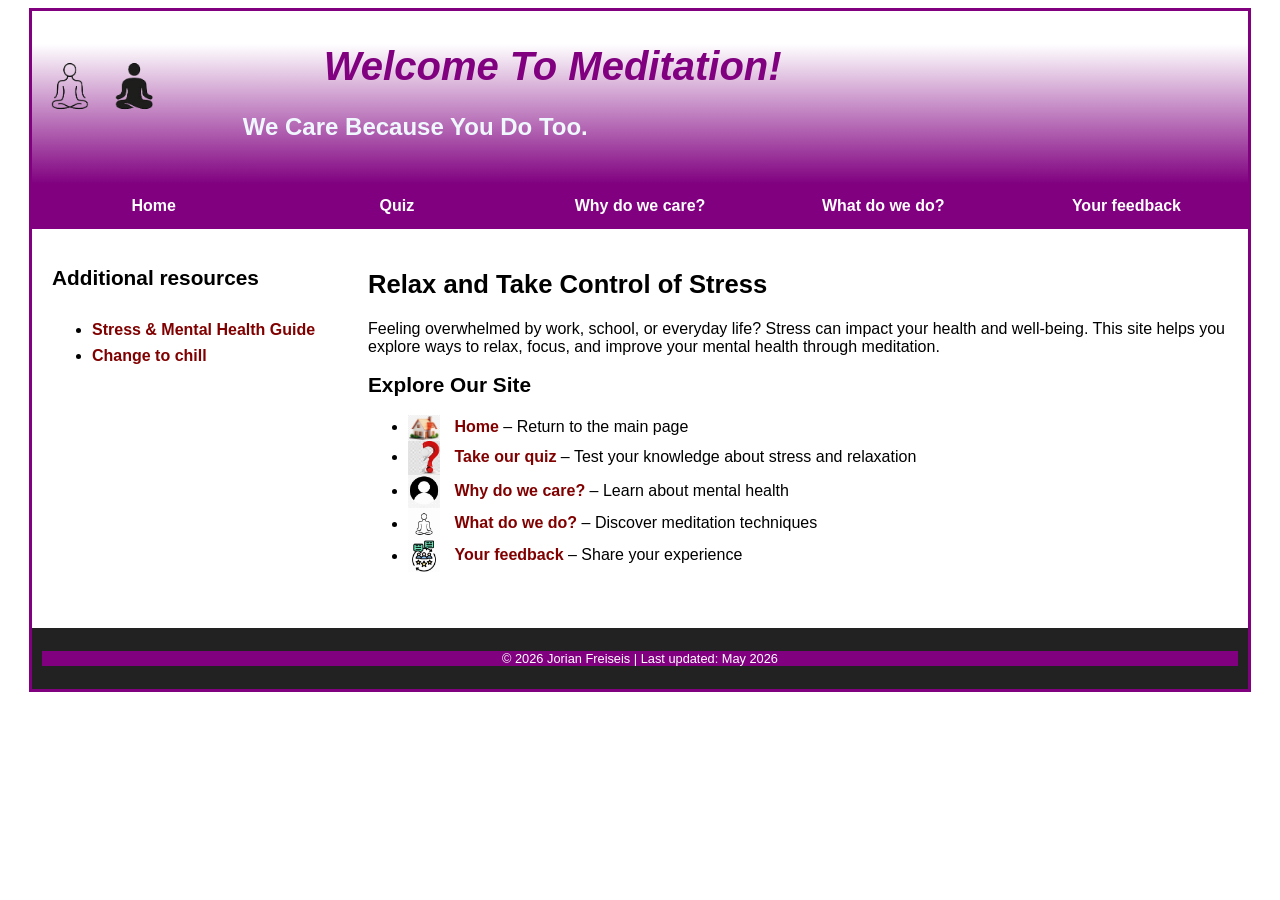
<file: index.html>
<!DOCTYPE html>
<html lang="en">

<head>
    <meta charset="UTF-8">
    <meta name="viewport" content="width=device-width, initial-scale=1.0">
    <title>Home</title>
    <link rel="stylesheet" href="css/Main_2.css">
    <link rel="stylesheet" href="css/header_nav_footer.css">
    <link rel="stylesheet" href="css/animation.css">
    <link rel="stylesheet" href="css/slicknav.css">
    <script src="https://code.jquery.com/jquery-3.2.1.min.js"></script>
    <script src="js/jquery.slicknav.min.js"></script>    
<script>
$(document).ready(function(){
    $('#nav_menu').slicknav({ prependTo:"#mobile_menu" });
});
</script>
</head>
<body>
    <header>
        <img src="images/OIP (1)-Picsart-BackgroundRemover.jpg" alt="Relax">
        <h2>Welcome To Meditation!</h2>
        <h3>We Care Because You Do Too.</h3>
    </header>
 <nav id ="mobile_menu"></nav>
  <nav id="nav_menu">
        <ul>
            <li><a href="index.html">Home</a></li>
            <li><a href="Quiz.html">Quiz</a></li>
            <li><a href="About.html">Why do we care?</a></li>
            <li><a href="Contents.html">What do we do?</a></li>
            <li><a href="Feedback.html">Your feedback</a></li>
        </ul>
    </nav>   
    <main>
<section>
    <h1>Relax and Take Control of Stress</h1>

    <p>
        Feeling overwhelmed by work, school, or everyday life? Stress can impact your health and well-being.
        This site helps you explore ways to relax, focus, and improve your mental health through meditation.
    </p>

    <h2>Explore Our Site</h2>
    <ul>
        <li>
            <img src="images/house1778756106.png" class="icon" alt="Home">
            <a href="index.html">Home</a> – Return to the main page
        </li>

        <li>
            <img src="images/Quiz1778756411.png" class="icon" alt="Quiz">
           <a href="Quiz.html">Take our quiz</a> – Test your knowledge about stress and relaxation
        </li>

        <li>
            <img src="images/About1778757624.png" class="icon" alt="About">
            <a href="About.html">Why do we care?</a> – Learn about mental health
        </li>

        <li>
             <img src="images/med1778760997.png" class="icon" alt="meditation">
            <a href="Contents.html">What do we do?</a> – Discover meditation techniques
        </li>

        <li>
            <img src="images/Feedback1778756485.png" class="icon" alt="Feedback">
            <a href="Feedback.html">Your feedback</a> – Share your experience
        </li>

    </ul>
</section>
            <aside>
            <h2>
                Additional resources
            </h2>
            <ul>
                <li><a href="https://www.helpguide.org/">Stress & Mental Health Guide</a></li>
                <li><a href="https://www.changetochill.org/">Change to chill</a></li>
            </ul>
        </aside>
    </main>
    <footer>
    <p>© 2026 Jorian Freiseis | Last updated: May 2026</p>
</footer>
</body>

</html>
</file>
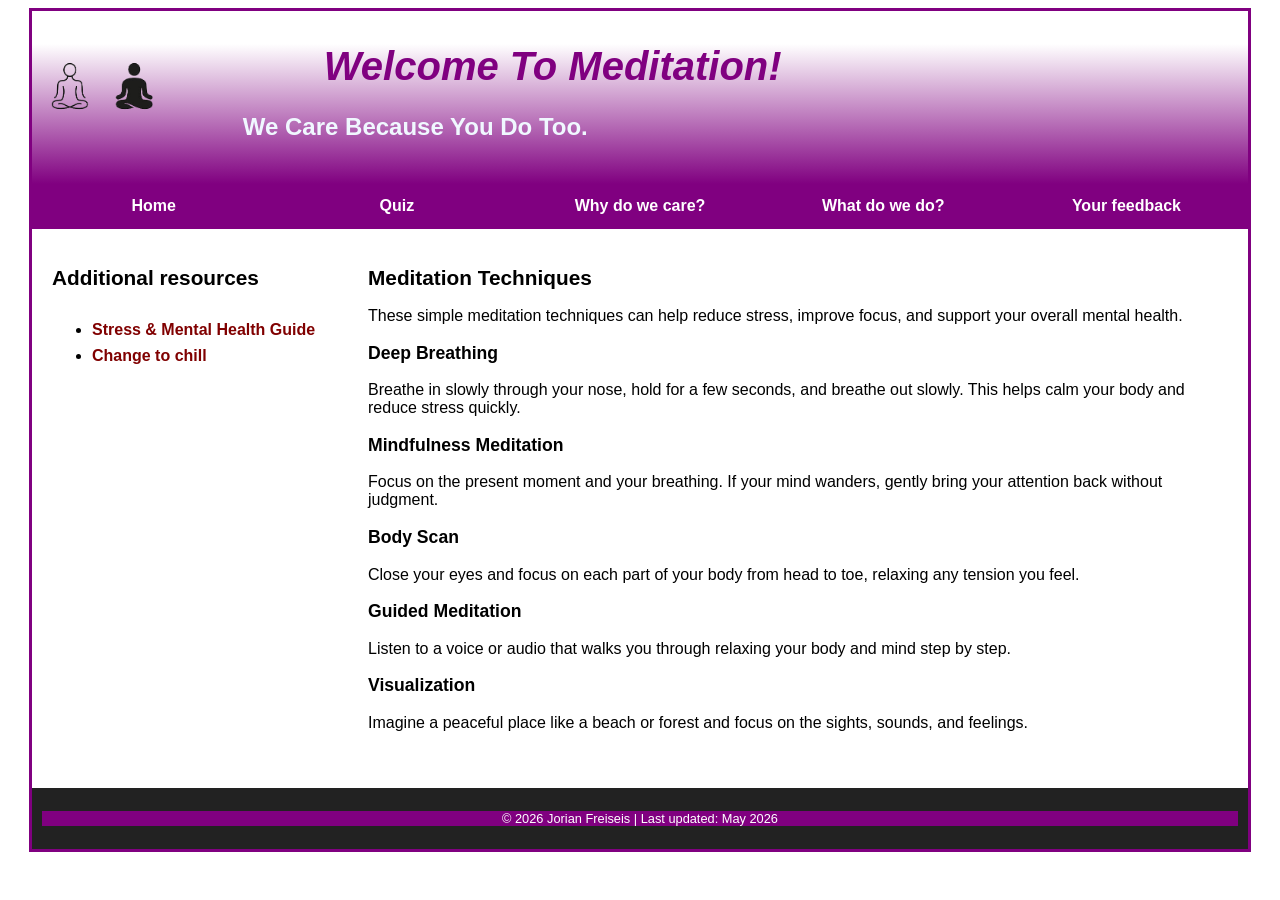
<file: Contents.html>
<!DOCTYPE html>
<html lang="en">

<head>
    <meta charset="UTF-8">
    <meta name="viewport" content="width=device-width, initial-scale=1.0">
    <title>Meditation Techniques</title>
    <link rel="stylesheet" href="css/Main_2.css">
    <link rel="stylesheet" href="css/header_nav_footer.css">
    <link rel="stylesheet" href="css/animation.css">
    <link rel="stylesheet" href="css/slicknav.css">
    <script src="https://code.jquery.com/jquery-3.2.1.min.js"></script>
    <script src="js/jquery.slicknav.min.js"></script>    
    <script type="text/javascript">
        $(document).ready(function(){
            $('#nav_menu').slicknav({prependTo:"#mobile_menu"});
        });
</script>
</head>
<body>
    <header>
         <img src="images/OIP (1)-Picsart-BackgroundRemover.jpg" alt="Relax">
        <h2>Welcome To Meditation!</h2>
        <h3>We Care Because You Do Too.</h3>
    </header>
  <nav id ="mobile_menu"></nav>
  <nav id="nav_menu">
        <ul>
            <li><a href="index.html">Home</a></li>
            <li><a href="Quiz.html">Quiz</a></li>
            <li><a href="About.html">Why do we care?</a></li>
            <li><a href="Contents.html">What do we do?</a></li>
            <li><a href="Feedback.html">Your feedback</a></li>
        </ul>
    </nav> 
<main>
<section class="content-section">
    <h2>Meditation Techniques</h2>
    <p>These simple meditation techniques can help reduce stress, improve focus, and support your overall mental health.</p>

    <div class="technique">
        <h3>Deep Breathing</h3>
        <p>Breathe in slowly through your nose, hold for a few seconds, and breathe out slowly. This helps calm your body and reduce stress quickly.</p>
    </div>

    <div class="technique">
        <h3>Mindfulness Meditation</h3>
        <p>Focus on the present moment and your breathing. If your mind wanders, gently bring your attention back without judgment.</p>
    </div>

    <div class="technique">
        <h3>Body Scan</h3>
        <p>Close your eyes and focus on each part of your body from head to toe, relaxing any tension you feel.</p>
    </div>

    <div class="technique">
        <h3>Guided Meditation</h3>
        <p>Listen to a voice or audio that walks you through relaxing your body and mind step by step.</p>
    </div>

    <div class="technique">
        <h3>Visualization</h3>
        <p>Imagine a peaceful place like a beach or forest and focus on the sights, sounds, and feelings.</p>
    </div>
</section>
            <aside>
            <h2>
                Additional resources
            </h2>
            <ul>
                <li><a href="https://www.helpguide.org/">Stress & Mental Health Guide</a></li>
                <li><a href="https://www.changetochill.org/">Change to chill</a></li>
            </ul>
        </aside>
    </main>
    <footer>
    <p>© 2026 Jorian Freiseis | Last updated: May 2026</p>
</footer>
</body>
</html>
</file>
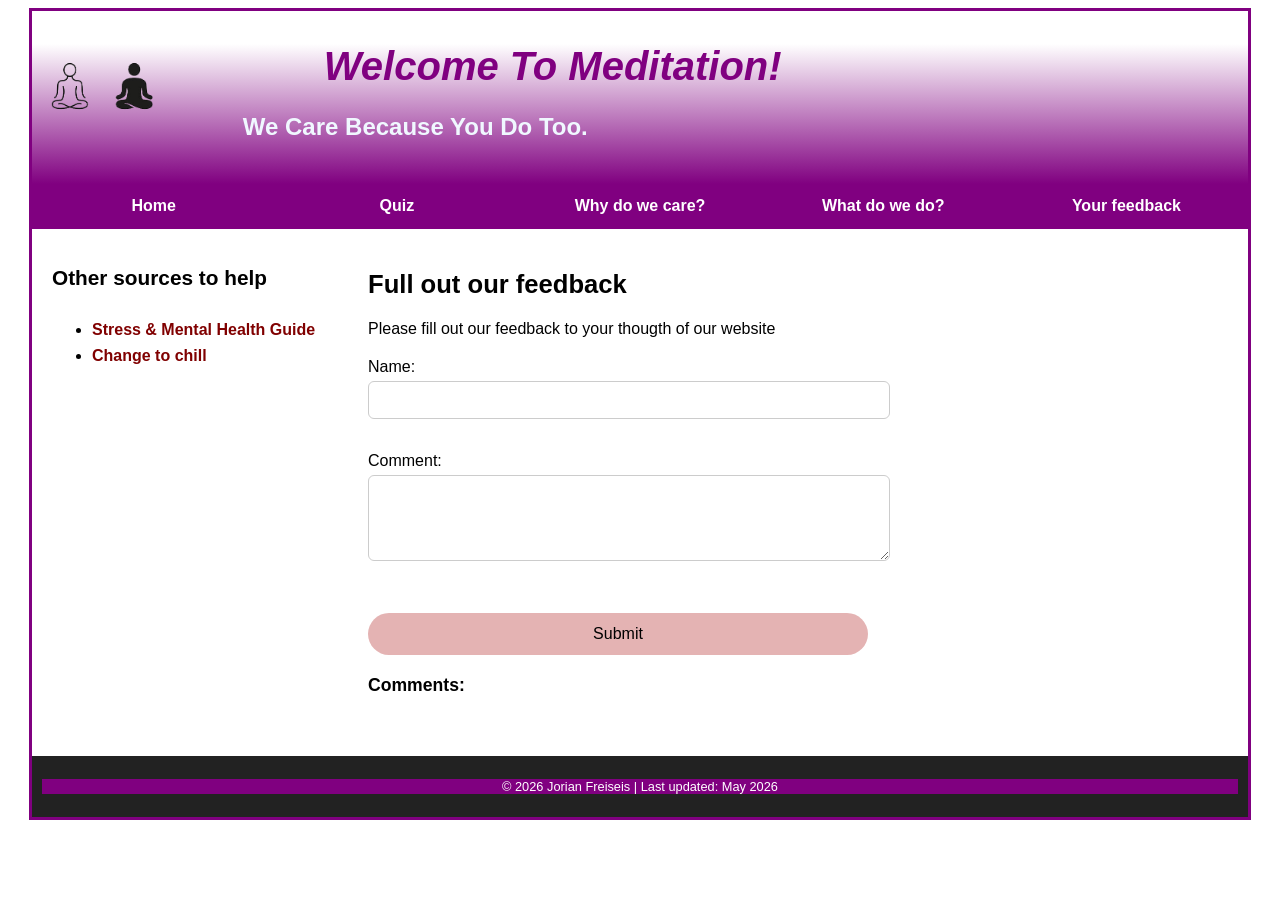
<file: Feedback.html>
<!DOCTYPE html>
<html lang="en">

<head>
    <meta charset="UTF-8">
    <meta name="viewport" content="width=device-width, initial-scale=1.0">
    <title>Shape Up!</title>
    <link rel="stylesheet" href="css/Main_2.css">
    <link rel="stylesheet" href="css/header_nav_footer.css">
    <link rel="stylesheet" href="css/animation.css">
    <link rel="stylesheet" href="css/slicknav.css">
    <script src="https://code.jquery.com/jquery-3.2.1.min.js"></script>
    <script src="js/jquery.slicknav.min.js"></script>    
    <script type="text/javascript">
        $(document).ready(function(){
            $('#nav_menu').slicknav({prependTo:"#mobile_menu"});
        });
</script>
</head>
<body>
    <header>
         <img src="images/OIP (1)-Picsart-BackgroundRemover.jpg" alt="Relax">
        <h2>Welcome To Meditation!</h2>
        <h3>We Care Because You Do Too.</h3>
    </header>
 <nav id ="mobile_menu"></nav>
  <nav id="nav_menu">
        <ul>
            <li><a href="index.html">Home</a></li>
            <li><a href="Quiz.html">Quiz</a></li>
            <li><a href="About.html">Why do we care?</a></li>
            <li><a href="Contents.html">What do we do?</a></li>
            <li><a href="Feedback.html">Your feedback</a></li>
        </ul>
    </nav>  
        <main>
        <section>
            <h1>Full out our feedback</h1>
            <p>Please fill out our feedback to your thougth of our website
            </p>
            <form id="feedbackForm">
    <label for="name">Name:</label><br>
    <input type="text" id="name"><br><br>

    <label for="comment">Comment:</label><br>
    <textarea id="comment" rows="4" cols="40"></textarea><br><br>

    <button type="submit">Submit</button>
</form>

<p id="message"></p>

<h3>Comments:</h3>
<div id="commentsSection"></div>

<script src="js/Feedback.js"></script>
        </section>
        <aside>
            <h2>
                Other sources to help
            </h2>
            <ul>
                <li><a href="https://www.helpguide.org/">Stress & Mental Health Guide</a></li>
                <li><a href="https://www.changetochill.org/">Change to chill</a></li>
            </ul>
        </aside>
    </main>
<footer>
    <p>© 2026 Jorian Freiseis | Last updated: May 2026</p>
</footer>
</body>

</html>
</file>
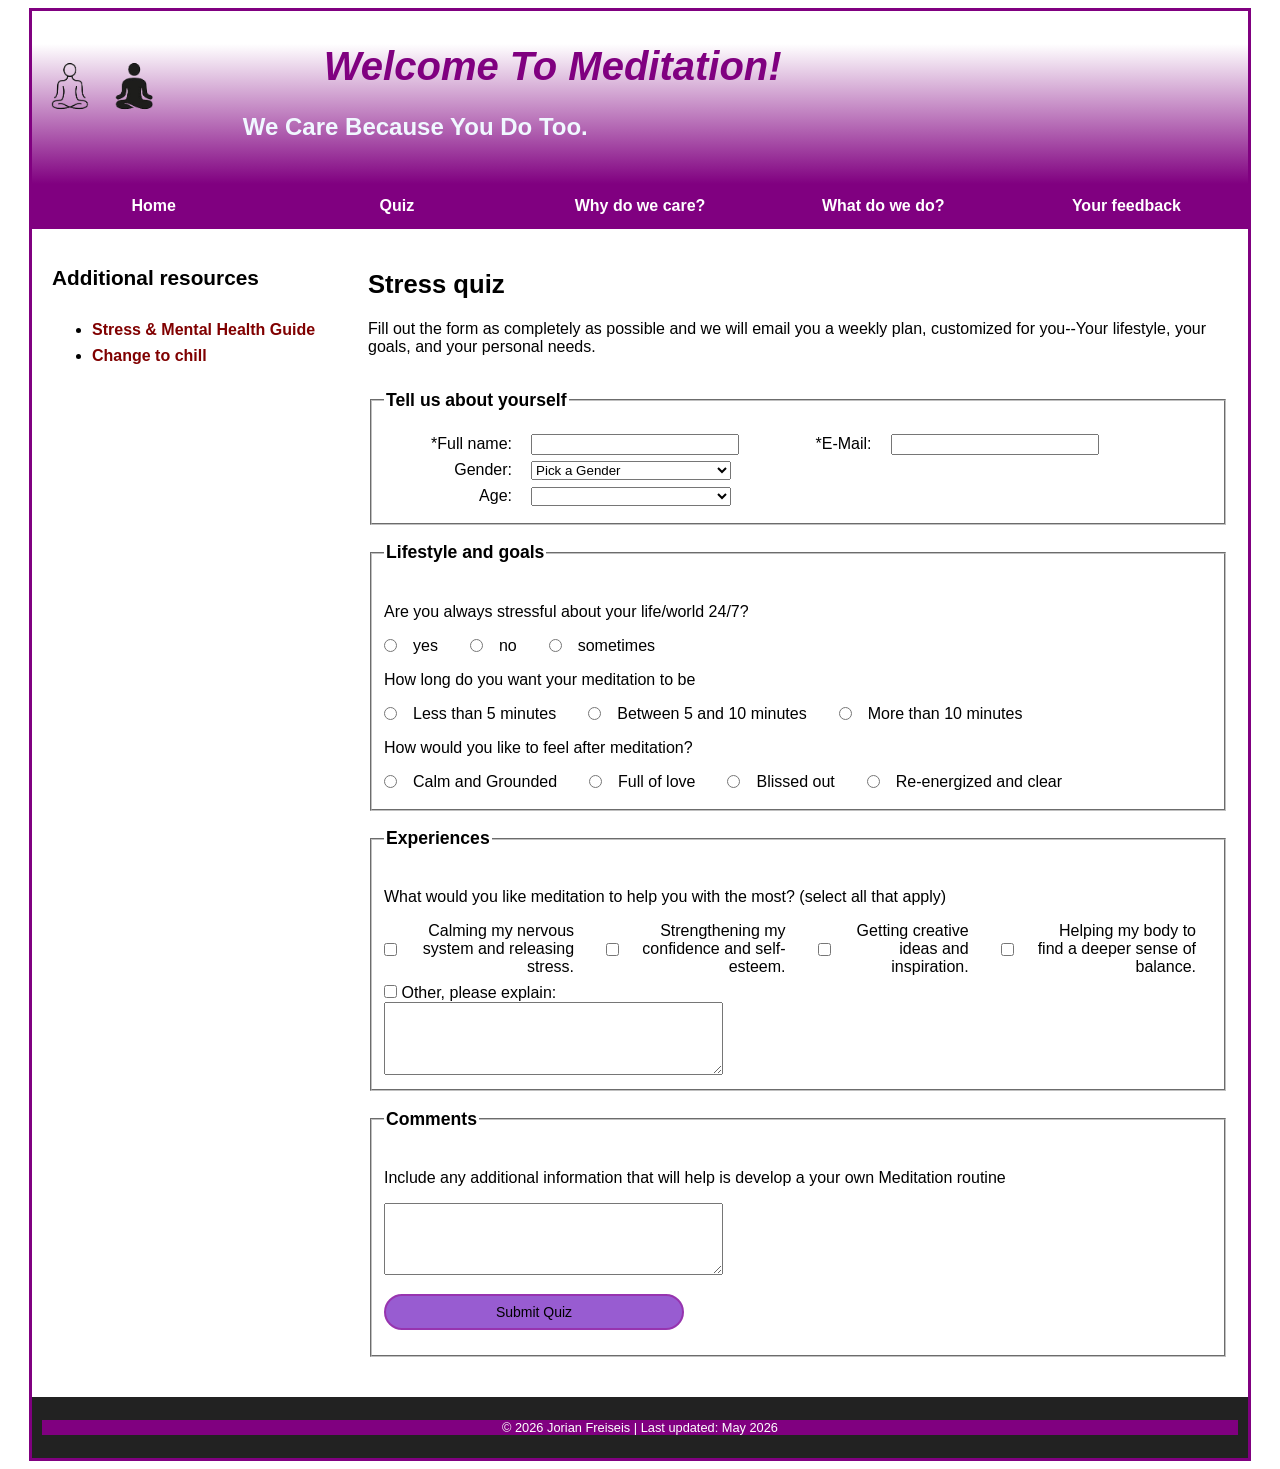
<file: Quiz.html>
<!DOCTYPE html>
<html lang="en">

<head>
    <meta charset="UTF-8">
    <meta name="viewport" content="width=device-width, initial-scale=1.0">
    <title>Shape Up!</title>
    <link rel="stylesheet" href="css/Main_2.css">
    <link rel="stylesheet" href="css/header_nav_footer.css">
    <link rel="stylesheet" href="css/animation.css">
    <link rel="stylesheet" href="css/quiz.css">
    <link rel="stylesheet" href="css/slicknav.css">
    <script src="https://code.jquery.com/jquery-3.2.1.min.js"></script>
    <script src="js/jquery.slicknav.min.js"></script>    
    <script type="text/javascript">
        $(document).ready(function(){
            $('#nav_menu').slicknav({prependTo:"#mobile_menu"});
        });
</script>
</head>
<body>
    <header>
       <img src="images/OIP (1)-Picsart-BackgroundRemover.jpg" alt="Relax">
       <h2>Welcome To Meditation!</h2>
        <h3>We Care Because You Do Too.</h3>
    </header>
 <nav id ="mobile_menu"></nav>
  <nav id="nav_menu">
        <ul>
            <li><a href="index.html">Home</a></li>
            <li><a href="Quiz.html">Quiz</a></li>
            <li><a href="About.html">Why do we care?</a></li>
            <li><a href="Contents.html">What do we do?</a></li>
            <li><a href="Feedback.html">Your feedback</a></li>
        </ul>
    </nav> 
    <main>
           <section>
	    <h1>Stress quiz</h1>
		<p>Fill out the form as completely as possible and we will email you a weekly plan,
            customized for you--Your lifestyle, your goals, and your personal needs.
        </p>
        <form action="submit.html" method="get" id="Quiz">	
        <fieldset>
            <legend><h3>Tell us about yourself</h3></legend>
            <label for="fullName">*Full name:</label>
            <input type="text" id="fullName" required>
            <label for= "email">*E-Mail:</label> 
            <input type="email" name="*email" id="email" required><br>
            <label for="Gender">Gender:</label>
            <select name="Gender" id="Gender"required><br>
                <option value="p">Pick a Gender</option>
                <option value="m">Male</option>
                <option value="f">Female</option>
                <option value="o">Other</option>
            </select><br>
            <label for="Age">Age:</label>
            <select name="Age" id="Age" required><br>
                <option value="Pick an age"></option>
                <option value="u">Under 18</option>
                <option value="18-34">18-34</option>
                <option value="35-44">35-44</option>
                <option value="45-69">45-69</option>
                <option value="70+">70+</option>
            </select><br>
        </fieldset> 
        <fieldset>
         <legend><h3>Lifestyle and goals</h3></legend>
         <p>Are you always stressful about your life/world 24/7?</p>
         <div class="radio-row">
         <input type="radio" id="stressful" name = "yes/no" value="yes" required>
         <label for="stressful">yes</label><br>
        <input type="radio" id="stressful" name = "yes/no" value="no" required>
         <label for="stressful">no</label><br>
        <input type="radio" id="stressful" name = "yes/no" value="sometimes" required>
         <label for="stressful">sometimes</label><br>
         </div>
         <p>How long do you want your meditation to be </p>
         <div class="radio-row">
        <input type="radio" id="minutes" name = "mins" value="less-5" required>
         <label for="minutes">Less than 5 minutes</label><br>
        <input type="radio" id="minutes" name = "mins" value="between" required>
         <label for="minutes">Between 5 and 10 minutes</label><br>
        <input type="radio" id="minutes" name = "mins" value="more" required>
         <label for="minutes">More than 10 minutes</label><br>
         </div>
         <p>How would you like to feel after meditation?</p>
        <div class="radio-row">
        <input type="radio" id="after" name = "Lifestyle3" value="ground" required>
         <label for="options">Calm and Grounded</label><br>
        <input type="radio" id="after" name = "Lifestyle3" value="love" required>
         <label for="options">Full of love</label><br>
         <input type="radio" id="after" name = "Lifestyle3" value="blissed" required>
         <label for="options">Blissed out</label><br>
          <input type="radio" id="after" name = "Lifestyle3" value="re-energized" required>
         <label for="options">Re-energized and clear</label><br>
         </div>
        </fieldset>
        <fieldset>
        <legend><h3>Experiences</h3></legend>
        <p>What would you like meditation to help you with the most? (select all that apply)</p>
        <div class="check-row">
        <input type="checkbox" name="stress" id="stress" value="calm">
        <label for="stress">Calming my nervous system and releasing stress.</label><br>
        <input type="checkbox" name="stress2" id="stress2" value="strength">
        <label for="stress2">Strengthening my confidence and self-esteem.</label><br>
        <input type="checkbox" name="stress3" id="stress3" value="ideas">
        <label for="stress3">Getting creative ideas and inspiration.</label><br>
        <input type="checkbox" name="stress4" id="stress4" value="help">
        <label for="stress4">Helping my body to find a deeper sense of balance.</label><br>
        </div>
        <input type="checkbox" name="stress5" id="stress5" value="other">
        <label for="stress5">Other, please explain:</label><br>
        <textarea name="comments" id="comments"></textarea>
        </fieldset>
        <fieldset>
        <legend><h3>Comments</h3></legend>
        <p>Include any additional information that will help is develop a your own Meditation routine</p>
       <textarea name="comments" id="comments"></textarea>
               <div id="quiz"></div>
    <button id="submit">Submit Quiz</button>
    <div id="results"></div>
        </fieldset>
        </section>
<script src="js/Java.js"></script>
            <aside>
            <h2>
                Additional resources
            </h2>
            <ul>
                <li><a href="https://www.helpguide.org/">Stress & Mental Health Guide</a></li>
                <li><a href="https://www.changetochill.org/">Change to chill</a></li>
            </ul>
        </aside>
        </main>
        <footer>
    <p>© 2026 Jorian Freiseis | Last updated: May 2026</p>
</footer>
</body>
</html>
</file>
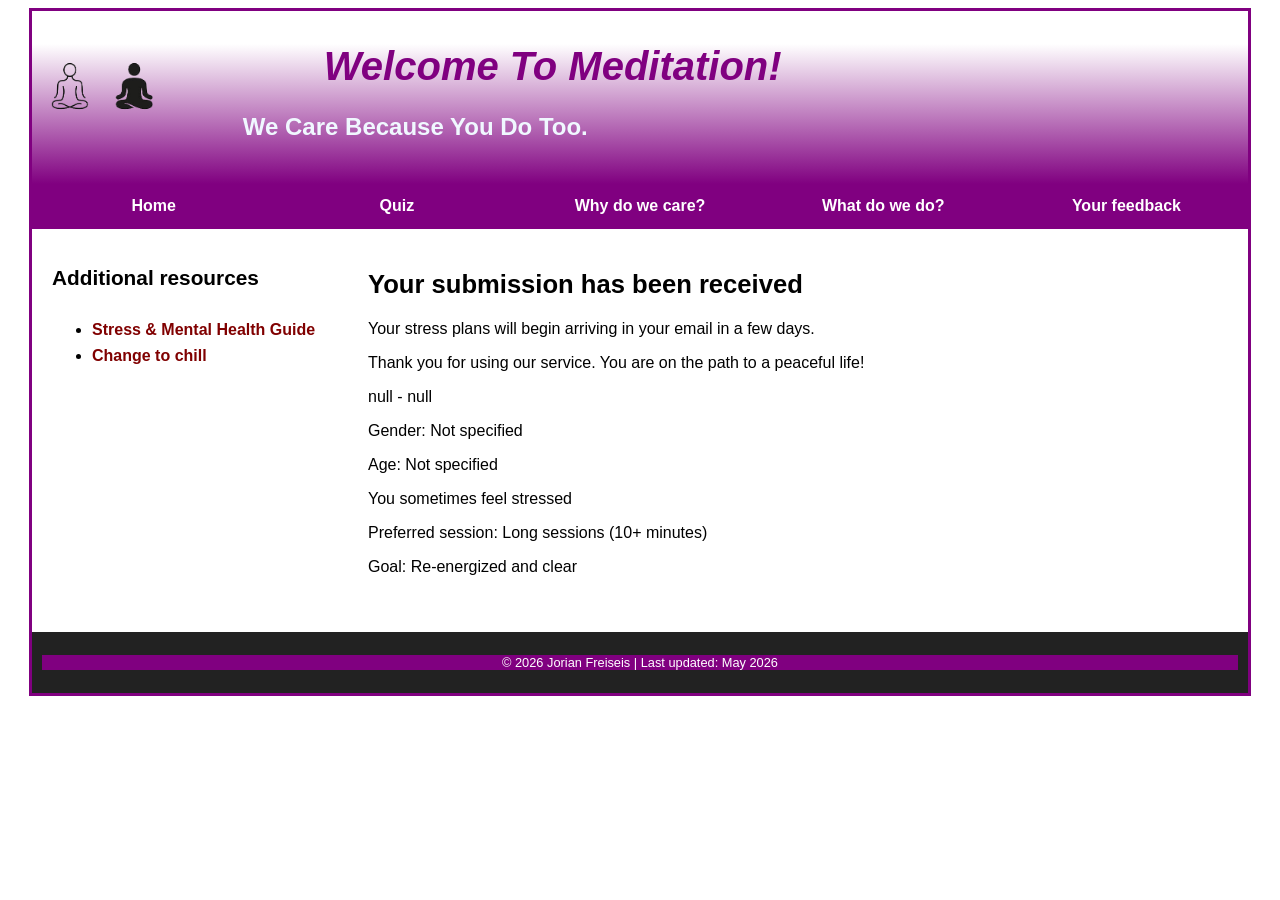
<file: submit.html>
<!DOCTYPE html>
<html lang="en">

<head>
    <meta charset="UTF-8">
    <meta name="viewport" content="width=device-width, initial-scale=1.0">
    <title>Shape Up!</title>
    <link rel="stylesheet" href="css/Main_2.css">
    <link rel="stylesheet" href="css/header_nav_footer.css">
    <link rel="stylesheet" href="css/animation.css">
    <link rel="stylesheet" href="css/quiz.css">
    <link rel="stylesheet" href="css/slicknav.css">
    <script src="https://code.jquery.com/jquery-3.2.1.min.js"></script>
    <script src="js/jquery.slicknav.min.js"></script>    
    <script type="text/javascript">
        $(document).ready(function(){
            $('#nav_menu').slicknav({prependTo:"#mobile_menu"});
        });
</script>
</head>
<body>
    <header>
       <img src="images/OIP (1)-Picsart-BackgroundRemover.jpg" alt="Relax">
       <h2>Welcome To Meditation!</h2>
        <h3>We Care Because You Do Too.</h3>
    </header>
 <nav id ="mobile_menu"></nav>
  <nav id="nav_menu">
        <ul>
            <li><a href="index.html">Home</a></li>
            <li><a href="Quiz.html">Quiz</a></li>
            <li><a href="About.html">Why do we care?</a></li>
            <li><a href="Contents.html">What do we do?</a></li>
            <li><a href="Feedback.html">Your feedback</a></li>
        </ul>
    </nav> 
    <main>
    <section>
	    <h1>Your submission has been received</h1>
		<p>Your stress plans will begin arriving in your email in a few days.</p>
        <p>Thank you for using our service. You are on the path to a peaceful life!</p>

        <div id="results"></div>
        </section>
        <aside>
            <h2>
                Additional resources
            </h2>
            <ul>
                <li><a href="https://www.helpguide.org/">Stress & Mental Health Guide</a></li>
                <li><a href="https://www.changetochill.org/">Change to chill</a></li>
            </ul>
        </aside>
    </main>
<footer>
    <p>© 2026 Jorian Freiseis | Last updated: May 2026</p>
</footer>
    <script src="js/submit.js"></script>
</body>

</html>
</file>
<file: css/Main_2.css>
body {
    
    max-width: 2000px;
    width: 95%;
    margin-left: auto;
    margin-right: auto;
    border: 3px solid purple;
    font-family: Arial, sans-serif;

}

h1 {
    font-size: 160%;
}
h2 {
    font-size: 130%;
}
h3 {
    font-size: 110%;
    border-image-width: 10%;
    color: black;

}
header h3{
    font-size: 110%;
    border-image-width: 10%;
    color: black
}
main{
    display: grid;
    grid-template-rows: 1fr;
    grid-template-columns: 1fr 3fr;
    gap: 1em;
    clear: both;
}
section a:link, section a:visited {
    color:maroon;
}
section a:focus, section a:hover {
    color: purple;
}
section {
    flex: auto;
    float: none;
}
section {
order: 2;
padding: 20px;

}
button {
  display: block;
  width: 300px;
  margin: 15px 0;
  padding: 8px;
  border-radius: 20px;
  border: 2px solid #9734af;
  background-color: #985cd1;
  font-size: 14px;
  cursor: pointer;
  text-align: center;
}

header img {
    float: left;
    width: 15.5555%;
    max-width: 140px;
    min-width: 70px;
}

img{
    vertical-align: middle;
    margin-right: 10px;
}
#medium{
    float: left;
    border-radius: 10px;
    border: 3px solid black;
    margin-left: 1.5em;
    height: 300px;
    width: 250px;
    
}
.zoom {
  transition: transform .2s;
  width: 60px;
  height: 60px;
  margin: 0 auto;
  display: inline-block; /* THIS IS THE FIX */
}

/* Form container */
#feedbackForm {
    max-width: 500px;
    margin: 20px 0;
}

/* Inputs */
#feedbackForm input,
#feedbackForm textarea {
    width: 100%;
    padding: 10px;
    margin-top: 5px;
    margin-bottom: 15px;
    border: 1px solid #ccc;
    border-radius: 6px;
    font-size: 14px;
}

/* Button */
#feedbackForm button {
    width: 100%;
    padding: 12px;
    border: none;
    border-radius: 25px;
    background-color: #e4b3b3;
    color: #000;
    font-size: 16px;
    cursor: pointer;
    transition: 0.3s;
}

#feedbackForm button:hover {
    background-color: #d99a9a;
}

/* Comments section */
#commentsSection {
    margin-top: 20px;
}

/* Each comment box */
.comment {
    background: #fff;
    padding: 12px 15px;
    margin-bottom: 12px;
    border-radius: 8px;
    border: 1px solid #ddd;
}

/* Header (name + date) */
.comment-header {
    display: flex;
    justify-content: space-between;
    font-size: 14px;
    margin-bottom: 5px;
}

/* Name */
.comment-author {
    font-weight: bold;
}

/* Date */
.comment-date {
    color: #777;
    font-size: 12px;
}

/* Comment text */
.comment-content {
    margin: 0;
    font-size: 15px;
}

.zoom:hover {
  transform: scale(1.5);
}
aside {
  width: 100%;
  padding: 20px 0;
  float: left;
}
 aside {
order: 1;
  padding: 20px;
}
aside h2 {
    width: 100%;
    font-size: 130%;
    padding-bottom: .5em;
    color: black;
}
aside a {
    flex: content;
    font-size: 100%;
    line-height: 1.6;
    color: purple;
    padding-bottom: .5em;
}
aside a:focus, section a:hover {
    color: purple;
}
aside a:link, a:visited {
    color: maroon;
}

aside ul{
    line-height: 1.6;
}

aside li {
    line-height: 1.6;
}

@media only screen and (max-width: 900px)
{
  body {
    box-shadow: none;
    }
    h1 {
        font-size: 2em;
    }

    p {
        font-size: 1.1em;
    }


}
@media only screen and (max-width: 769px)
{
main{
    grid-template-columns: 1fr;
}
  aside {
    order: 2;
  }
  section{
    order: 1;
  }
}
@media only screen and (max-width: 479px)
{


}
</file>
<file: css/header_nav_footer.css>
header {
  height: 140px;
  background-color: purple; /* For browsers that do not support gradients */
  background-image: linear-gradient(to bottom, white, purple);
  border-bottom: 2px solid purple;
}
header h2 {
    font-size: 250%;
    font-style: italic;
    color: rgb(128, 3, 132);
    text-indent: 5%;
    margin-bottom: .3em;
}
header h3 {
    font-size: 150%;
    text-indent: 5%;
    padding-bottom: .75em;
    color: aliceblue;
}
#nav_menu {
    display: flex;
    justify-content: space-between;
    clear: left;
    border-bottom: 2px solid purple;
}
 a {
    font-weight: bold;
     text-decoration: none;
 }
#nav_menu > ul {
    display: flex;
    list-style: none;
    justify-content: space-between;
    position: relative;
 }

#nav_menu ul > li{
    float: left;
    width: 20%;
    flex: 1 1 20%;
 }
 #nav_menu ul ul {
    display: none;
    position: absolute;
    top: 100%;
}
#nav_menu ul ul li {
    float:none;
}
#nav_menu ul li:hover>ul {
   display: flex;
   width: 110%;
   flex-direction: column;
   position: absolute;
}
#nav_menu > ul::after {
    content: "";
    clear: both;
    display: block;
}

#nav_menu ul {
    flex-basis: 100%;
     margin: 0;
     padding: 0;
 }
 #nav_menu ul li a {
    text-align: center;
    display: block;
    padding: .7em 0;
    background-color: purple;
    color: #fff;
    font-weight: bold;
}
#nav_menu ul li a:active {
    color: black;
}

#nav_menu ul li a:focus {
    color: black;
}
#nav_menu ul li a:hover, #nav_menu ul li a:focus{
    background-color: lavender;
}
#nav_menu ul li:hover ul {
    width: 100%
}

#nav_menu ul li:hover, #nav_menu ul li:focus{
    background-color: lightcoral;
} 
footer {
    text-align: center;
    padding: 10px;
    background: #222;
    color: white;
    margin-top: 20px;
}
footer p{
    font-size: 80%;
    text-align: center;
    background-color: purple;
}
#mobile_menu
{
display: none  ;
}
@media only screen and (max-width: 769px)
{
#mobile_menu
{
    display: block;
    
}
#nav_menu{
    display: none;
}
body {
    box-shadow: none;
    }
    h1 {
        font-size: 2em;
    }

    p {
        font-size: 1.1em;
    }
    a.slicknav_btn{
        background-color: purple;
    }
}
</file>
<file: css/animation.css>
.icon{
    width: 32px;
    transition: width 1s ease-in-out;
}
.icon:hover {
    width: 50px;
}
header h2 {animation: moveright 5s ease-in-out 5s 2 alternate;
    animation-fill-mode: both;}

@keyframes moveright{
    from{ margin-left: 20%;
    color: purple;}
    to{ margin-left: 60%;
    color: maroon;}
}
.zoom {
  transition: transform .2s;
  width: 60px;
  height: 60px;
  margin: 0 auto;
  display: inline-block;
}

.zoom:hover {
  transform: scale(1.5);
}
@media only screen and (max-width: 769px)
{
header h2{
  animation: none;
}
  
}
</file>
<file: css/quiz.css>
label {
    display: inline-block;
    width: 8em;
    text-align: right;
    margin-right: 0.5em;
}

input {
    display: inline-block;
    width: 200px;
    margin-bottom: 0.5em;
}
input, select{
    width: 15em;
    margin-left: .5em;
    margin-bottom: .5em;
}
input[type="radio"] + label {
    width: auto;          
    margin: 0;
}
input[type="radio"] {
    width: auto;          
    text-align: left;
    margin: 0;
    display: inline;
}
.radio-row {
    display: flex;
    flex-direction: row;       
    align-items: center;
    gap: 1em;                 
    margin-bottom: 0.5em;
}
input[type="checkbox"] + label {
    width: auto;          
    margin: 0;
}
input[type="checkbox" ]
{
    width: auto;         
    text-align: left;
    margin: 0;
    display: inline;
}
.check-row {
    display: flex;
    flex-direction: row;       
    align-items: center;
    gap: 1em;                  
    margin-bottom: 0.5em;
}
textarea{
    height: 5em;width: 25em
    ;
}
@media only screen and (max-width: 479px){

  .check-row, .radio-row {

    flex-direction: column;

    align-items: flex-start;

  }

}
</file>
